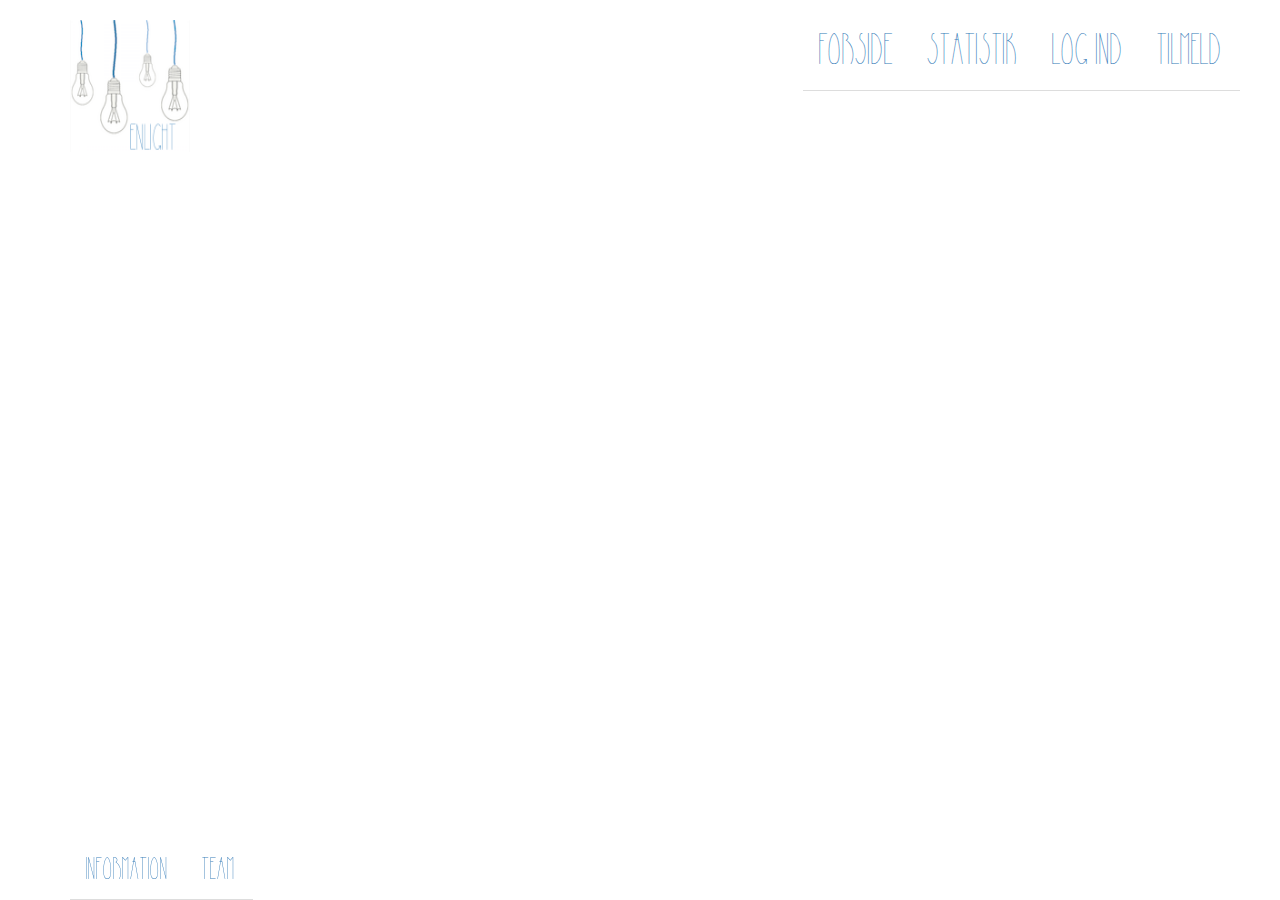
<file: index.html>
<!DOCTYPE html>
<html lang="en">
  <head>
    <meta charset="utf-8">
    <meta content="IE=edge" http-equiv="X-UA-Compatible">
    <meta content="width=device-width, initial-scale=1" name="viewport">
    <meta name="description" content="2. Semesterprojekt">
    <meta name="author" content="Camilla, Frederikke, Michael & Tobias">

    <!-- Favicon link -->
    <link rel="shortcut icon" href="images/bulb.ico" type="image/x-icon">
    <link rel="icon" href="images/bulb.ico" type="image/x-icon">

    <title>Enlight yourself</title>

    <!-- Bootstrap core CSS -->
    <link rel="stylesheet" href="css/bootstrap.min.css">

    <!-- Stylesheet -->
    <link type="text/css" rel="stylesheet" href="css/stylingen.css"/>

  </head>
  <body>

  <!-- Øverste navigationsbar -->
    <div class="container">
      <img src="images/enlight_logo.png" id="logo">

      <div class="row">
        <ul class="vores_header nav nav-tabs navbar-right">
          <li role="presentation"><a href="#" id="home_link">Forside</a></li>
          <li role="presentation"><a href="#" id="stats_gen_link">Statistik</a></li>
          <li role="presentation"><a href="#" id="login_link">Log ind</a></li>
          <li role="presentation"><a href="#" id="signup_link">Tilmeld</a></li>
        </ul>
      </div>



    <br />

  <!-- ALT indhold kommer i denne div: -->
    <div class="indhold"></div>

      <br />
      <br />
      <br />


  <!-- Vores footer -->
    <ul class="vores_footer nav nav-tabs">
      <li role="presentation"><a href="#" id="information_link">Information</a></li>
      <li role="presentation"><a href="#" id="kontakt_link">Team</a></li>
    </ul>
  </div>

  <script type="text/javascript" src="http://www.parsecdn.com/js/parse-1.3.5.min.js"></script>
  <script src="js/jquery-1.11.2.min.js"></script>
  <script src="js/javascriptet.js"></script>
  </body>
</html>
</file>
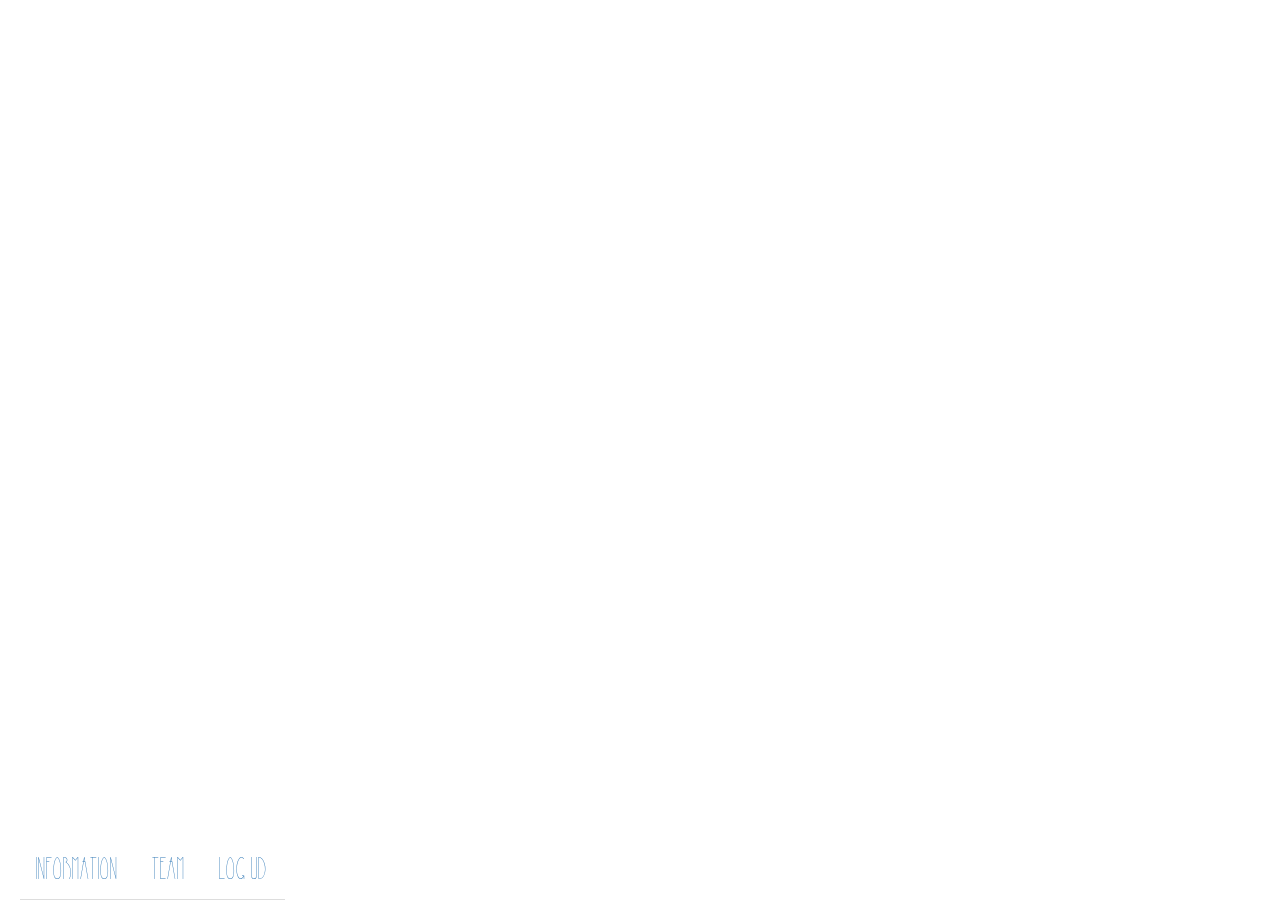
<file: userIndex.html>
<!DOCTYPE html>
<html lang="en">
<head>
    <meta charset="utf-8">
    <meta content="IE=edge" http-equiv="X-UA-Compatible">
    <meta content="width=device-width, initial-scale=1" name="viewport">
    <meta name="description" content="2. Semesterprojekt">
    <meta name="author" content="Camilla, Frederikke, Michael & Tobias">

    <!-- Favicon link -->
    <link rel="shortcut icon" href="images/bulb.ico" type="image/x-icon">
    <link rel="icon" href="images/bulb.ico" type="image/x-icon">

    <title>Enlight yourself</title>

    <!-- Bootstrap core CSS -->
    <link rel="stylesheet" href="css/bootstrap.min.css">

    <!-- Stylesheet -->
    <link type="text/css" rel="stylesheet" href="css/stylingen.css"/>

  </head>
  <body>
    <!-- ALT indhold kommer i denne div -->
    <div class="indhold"></div>



    <br />
    <br />
    <br />
    <br />

    <!-- Vores footer -->
      <ul class="vores_footer nav nav-tabs">
        <li role="presentation"><a href="#" id="information_link">Information</a></li>
        <li role="presentation"><a href="#" id="kontakt_link">Team</a></li>
        <li role="presentation"><a href="#" id="logud_link">Log ud</a></li>
      </ul>



    <script type="text/javascript" src="http://www.parsecdn.com/js/parse-1.3.5.min.js"></script>
    <script src="js/jquery-1.11.2.min.js"></script>
    <script type="text/javascript" src="http://code.highcharts.com/highcharts.js"></script>
    <script type="text/javascript" src="http://code.highcharttable.org/master/jquery.highchartTable.js"></script>
    <script src="js/loggedinScript.js"></script>
  </body>
</html>
</file>
<file: css/stylingen.css>
body {
    text-align: center;
    padding: 20px;
    font-family: 'Lane', sans-serif;
    font-size: 24px;
}

.indhold {
    min-height: 200px;
}

@font-face {
    font-family: LaPiedrita;
    src: url('../fonts/LaPiedrita.otf');
}

@font-face {
    font-family: Lane;
    src: url('../fonts/LANE.ttf');
}

.vores_header{
    font-family: 'LaPiedrita', sans-serif;
    font-size: 34px;
}

.vores_footer{
    position: fixed;
    font-family: 'LaPiedrita', sans-serif;
    bottom: 0;
}

#tracking-liste-indhold {
    list-style-type: none;
    border-bottom: solid 1px;
    width: 25%;
    margin: 10px 0px 10px 0px;
}

.btn-general {
    border-radius: 5px;
    color: #030502;
    height: 30px;
    padding: 3px 15px 3px 15px;
    background-color: #3db9be;
    border-color: #37bda0;
}

.btn-general:hover {
    border-color: #22785e;
    color: #464646;
}

#liste-knapper {
    position: relative;
    top: 5px;
}

.statistikkasse{
    border: 1px solid lightgray;
    border-radius: 15px;
    margin: 5px;
}

.specifik_tabel{
    border-bottom: 1px dashed lightgray;
    width: 300px;
    text-align: center;
    margin-left: auto;
    margin-right: auto;
}

.slet_knap{
    position: absolute;
    right: 4%;
    top: 3%;
}

.info_liste{
    text-align: left;
}

.coloumn_chart{
    max-width: 900px;
    max-height: 500px;
}

.billed_scale{
    max-width: 80%;
}

#logo{
    width: 60px; /* eller 80px */
    height: 66px;/* eller 88px */
    clear: both;
}

#video{
    width: 560px;
    height: 315px;
}

/* Når skærmen er stor */
@media screen and (min-width: 768px){
    #video{
        width: 853px;
        height: 480px;
    }

    #logo{
        width: 120px;
        height: 132px;
        float: left;
    }
}
</file>
